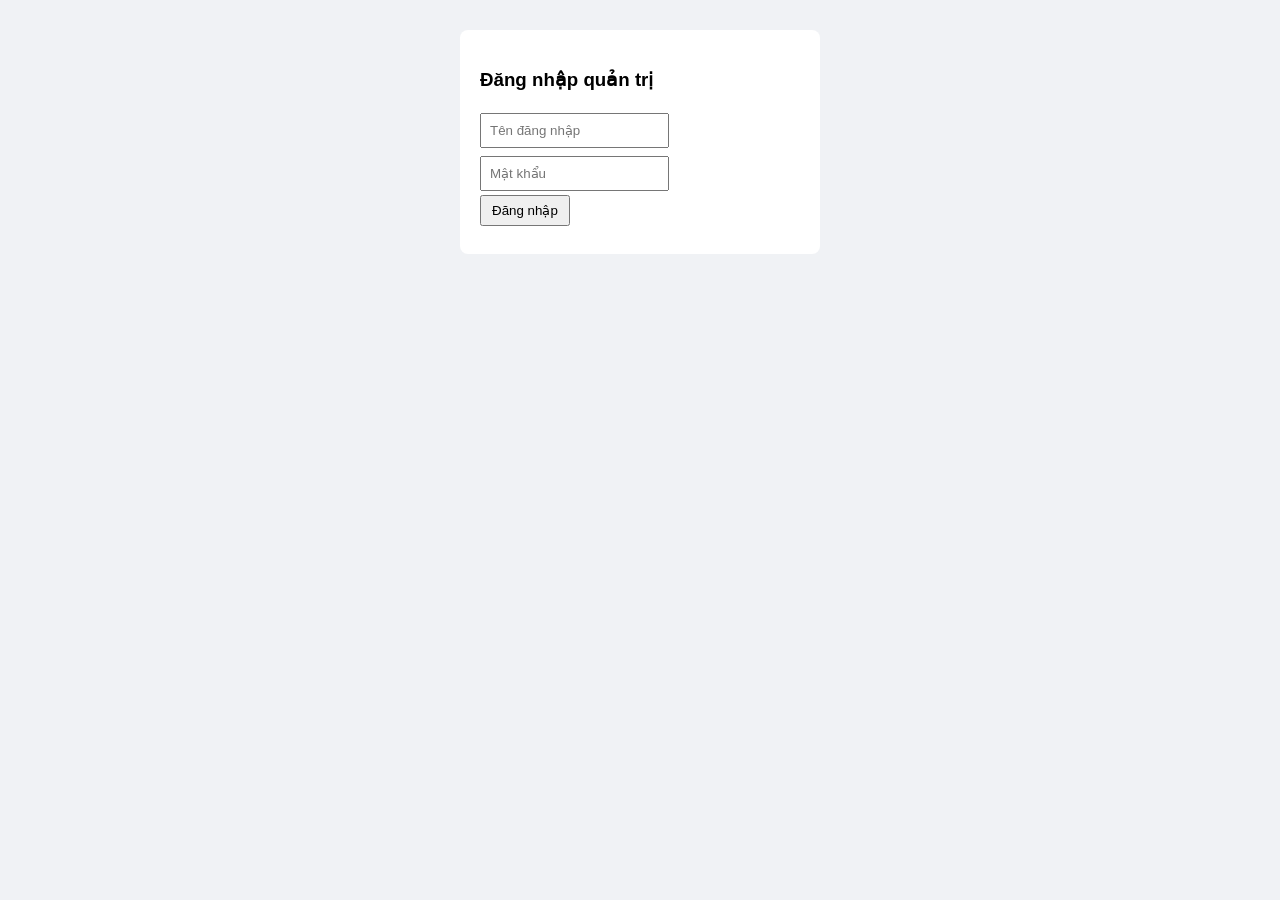
<file: network/src/main/resources/static/admin.html>
<!DOCTYPE html>
<html lang="vi">
<head>
    <meta charset="UTF-8">
    <meta name="viewport" content="width=device-width, initial-scale=1">
    <title>Quản trị</title>
    <style>
        body { font-family: Arial, sans-serif; margin: 0; background: #f0f2f5; }
        .hidden { display: none !important; }
        .box { max-width: 900px; margin: 30px auto; background: #fff; padding: 20px; border-radius: 8px; }
        input, select { padding: 8px; margin: 4px 0; }
        button { padding: 6px 10px; cursor: pointer; }
        table { width: 100%; border-collapse: collapse; margin-top: 10px; font-size: 14px; }
        th, td { border: 1px solid #ddd; padding: 6px 8px; text-align: left; }
        th { background: #f6f6f6; }
        .tabs button { margin-right: 6px; }
        #msg { color: #c00; margin-top: 8px; }
    </style>
</head>
<body>

<div id="login" class="box" style="max-width:320px">
    <h3>Đăng nhập quản trị</h3>
    <input id="u" placeholder="Tên đăng nhập"><br>
    <input id="p" type="password" placeholder="Mật khẩu"><br>
    <button id="btnLogin">Đăng nhập</button>
    <div id="loginMsg" style="color:#c00;margin-top:8px"></div>
</div>

<div id="panel" class="box hidden">
    <div>Quản trị viên: <b id="me"></b> <button id="btnLogout">Thoát</button></div>
    <div class="tabs" style="margin-top:12px">
        <button id="tabUsers">Người dùng</button>
        <button id="tabLogs">Nhật ký request</button>
    </div>
    <div id="msg"></div>

    <div id="viewUsers">
        <table>
            <thead><tr><th>ID</th><th>Tên</th><th>Quyền</th><th>Thao tác</th></tr></thead>
            <tbody id="userBody"></tbody>
        </table>
    </div>

    <div id="viewLogs" class="hidden">
        <button id="btnRefresh">Làm mới</button>
        <table>
            <thead><tr><th>Thời gian</th><th>Method</th><th>URL</th><th>User</th><th>IP</th><th>Status</th><th>ms</th></tr></thead>
            <tbody id="logBody"></tbody>
        </table>
    </div>
</div>

<script>
    let token = null;
    const $ = id => document.getElementById(id);

    async function api(path, method = 'GET', body) {
        const res = await fetch(path, {
            method,
            headers: Object.assign({ 'Content-Type': 'application/json' },
                token ? { 'Authorization': 'Bearer ' + token } : {}),
            body: body ? JSON.stringify(body) : undefined
        });
        let data = null;
        try { data = await res.json(); } catch (e) {}
        if (res.status === 403) throw new Error('Tài khoản này không phải ADMIN');
        if (!res.ok) throw new Error((data && (data.error || data.message)) || ('Lỗi ' + res.status));
        return data;
    }

    function cell(tr, text) {
        const td = document.createElement('td');
        td.textContent = text == null ? '' : text;
        tr.appendChild(td);
        return td;
    }

    $('btnLogin').onclick = async () => {
        try {
            const r = await api('/api/auth/login', 'POST', { username: $('u').value, password: $('p').value });
            if (r.role !== 'ADMIN') throw new Error('Tài khoản này không phải ADMIN');
            token = r.token;
            $('me').textContent = r.username;
            $('login').classList.add('hidden');
            $('panel').classList.remove('hidden');
            showTab('users');
        } catch (e) { $('loginMsg').textContent = e.message; }
    };

    $('btnLogout').onclick = () => location.reload();
    $('tabUsers').onclick = () => showTab('users');
    $('tabLogs').onclick = () => showTab('logs');
    $('btnRefresh').onclick = loadLogs;

    function showTab(name) {
        $('msg').textContent = '';
        $('viewUsers').classList.toggle('hidden', name !== 'users');
        $('viewLogs').classList.toggle('hidden', name !== 'logs');
        if (name === 'users') loadUsers(); else loadLogs();
    }

    async function loadUsers() {
        try {
            const users = await api('/api/admin/users');
            const body = $('userBody');
            body.innerHTML = '';
            users.forEach(u => {
                const tr = document.createElement('tr');
                cell(tr, u.id); cell(tr, u.username); cell(tr, u.role);
                const act = document.createElement('td');

                const toggle = document.createElement('button');
                toggle.textContent = u.role === 'ADMIN' ? 'Hạ xuống USER' : 'Nâng lên ADMIN';
                toggle.onclick = async () => {
                    try { await api('/api/admin/users/' + u.id + '/role', 'PUT', { role: u.role === 'ADMIN' ? 'USER' : 'ADMIN' }); loadUsers(); }
                    catch (e) { $('msg').textContent = e.message; }
                };
                const del = document.createElement('button');
                del.textContent = 'Xóa';
                del.style.marginLeft = '6px';
                del.onclick = async () => {
                    if (!confirm('Xóa user ' + u.username + '?')) return;
                    try { await api('/api/admin/users/' + u.id, 'DELETE'); loadUsers(); }
                    catch (e) { $('msg').textContent = e.message; }
                };
                act.appendChild(toggle); act.appendChild(del);
                tr.appendChild(act);
                body.appendChild(tr);
            });
        } catch (e) { $('msg').textContent = e.message; }
    }

    async function loadLogs() {
        try {
            const logs = await api('/api/logs?size=100');
            const body = $('logBody');
            body.innerHTML = '';
            logs.forEach(l => {
                const tr = document.createElement('tr');
                cell(tr, l.createdAt ? l.createdAt.replace('T', ' ').substring(0, 19) : '');
                cell(tr, l.method); cell(tr, l.url); cell(tr, l.username);
                cell(tr, l.ip); cell(tr, l.status); cell(tr, l.durationMs);
                body.appendChild(tr);
            });
        } catch (e) { $('msg').textContent = e.message; }
    }
</script>
</body>
</html>
</file>
